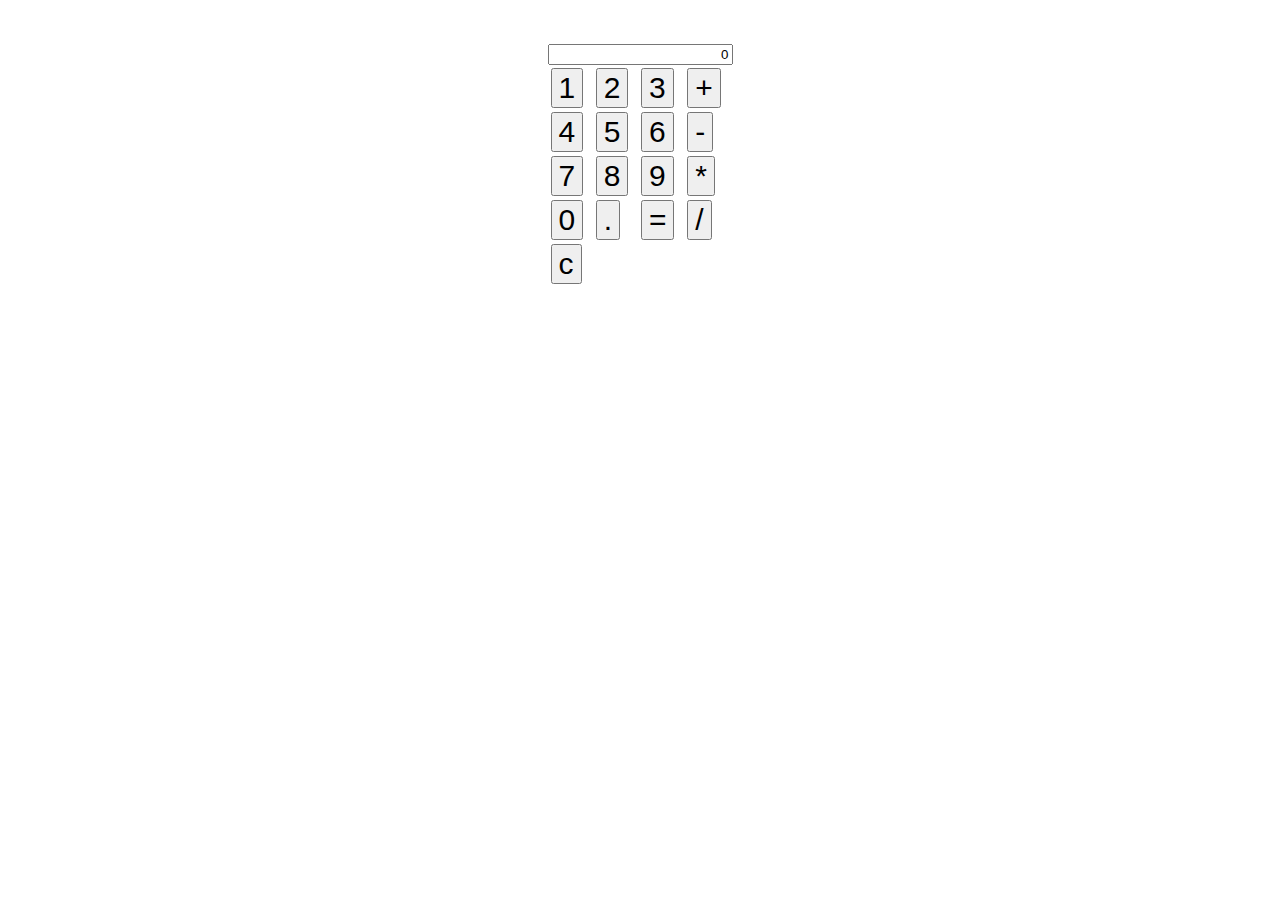
<file: Calculator.html>
<html>
<head>
	<link rel="stylesheet" href="Calculator.css">
</head>
<script>
   var cur_num ="";
  function one(){
  	cur_num=cur_num+"1";
     output.value=cur_num;
    return cur_num;
  }  
  function two(){
  	cur_num=cur_num+"2";
     output.value=cur_num;
    return cur_num;
  }

   function three(){
  	cur_num=cur_num+"3";
     output.value=cur_num;
    return cur_num;
  }

    function four(){
  	cur_num=cur_num+"4";
     output.value=cur_num;
    return cur_num;
  }

    function five(){
  	cur_num=cur_num+"5";
     output.value=cur_num;
    return cur_num;
  }

    function six(){
  	cur_num=cur_num+"6";
     output.value=cur_num;
    return cur_num;
  }

    function seven(){
  	cur_num=cur_num+"7";
     output.value=cur_num;
    return cur_num;
  }

    function eight(){
  	cur_num=cur_num+"8";
     output.value=cur_num;
    return cur_num;
  }

    function nine(){
  	cur_num=cur_num+"9";
     output.value=cur_num;
    return cur_num;
  }

       function point(){
  	cur_num=cur_num+".";
     output.value=cur_num;
    return cur_num;
  }

    function plus(){
  	cur_num=cur_num+"+";
     output.value=cur_num;
    return cur_num;
  }

    function min(){
  	cur_num=cur_num+"-";
     output.value=cur_num;
    return cur_num;
  }

    function mul(){
  	cur_num=cur_num+"*";
     output.value=cur_num;
    return cur_num;
  }

    function div(){
  	cur_num=cur_num+"/";
     output.value=cur_num;
    return cur_num;
  }

  function equal(){
  	output.value=eval(cur_num);
  	cur_num=eval(cur_num);
  	return cur_num;
  }


  function clean(){
    output.value="0";
    cur_num="";
    return cur_num;
  }
</script>
<body>
	  <center>
	  <table id='tbl'>
      <caption><input id="output" value="0"  type="text" text-align = right;></input></caption></br></br>
      <tr><td><button onclick='one()'>1</button></td>
      <td><button onclick='two()'>2</button></td>
      <td><button onclick='three()'>3</button></td>
      <td><button onclick='plus()'>+</button></td>
      <tr><td><button onclick='four()'>4</button></td>
      <td><button onclick='five()'>5</button></td>
      <td><button onclick='six()'>6</button></td>
      <td><button onclick='min()'>-</button></td>
      <tr><td><button onclick='seven()'>7</button></td>
      <td><button onclick='eight()'>8</button></td>
      <td><button onclick='nine()'>9</button></td>
      <td><button onclick='mul()'>*</button></td>
      <tr><td><button onclick='zero()'>0</button></td>
      <td><button onclick='point()'>.</button></td>
      <td><button onclick='equal()'>=</buttom></td>
      <td><button onclick='div()'>/</button></td>
      <tr><td><button onclick='clean()'>c</buttom></td>
  </table>
  </center>
</body>
</html>
</file>
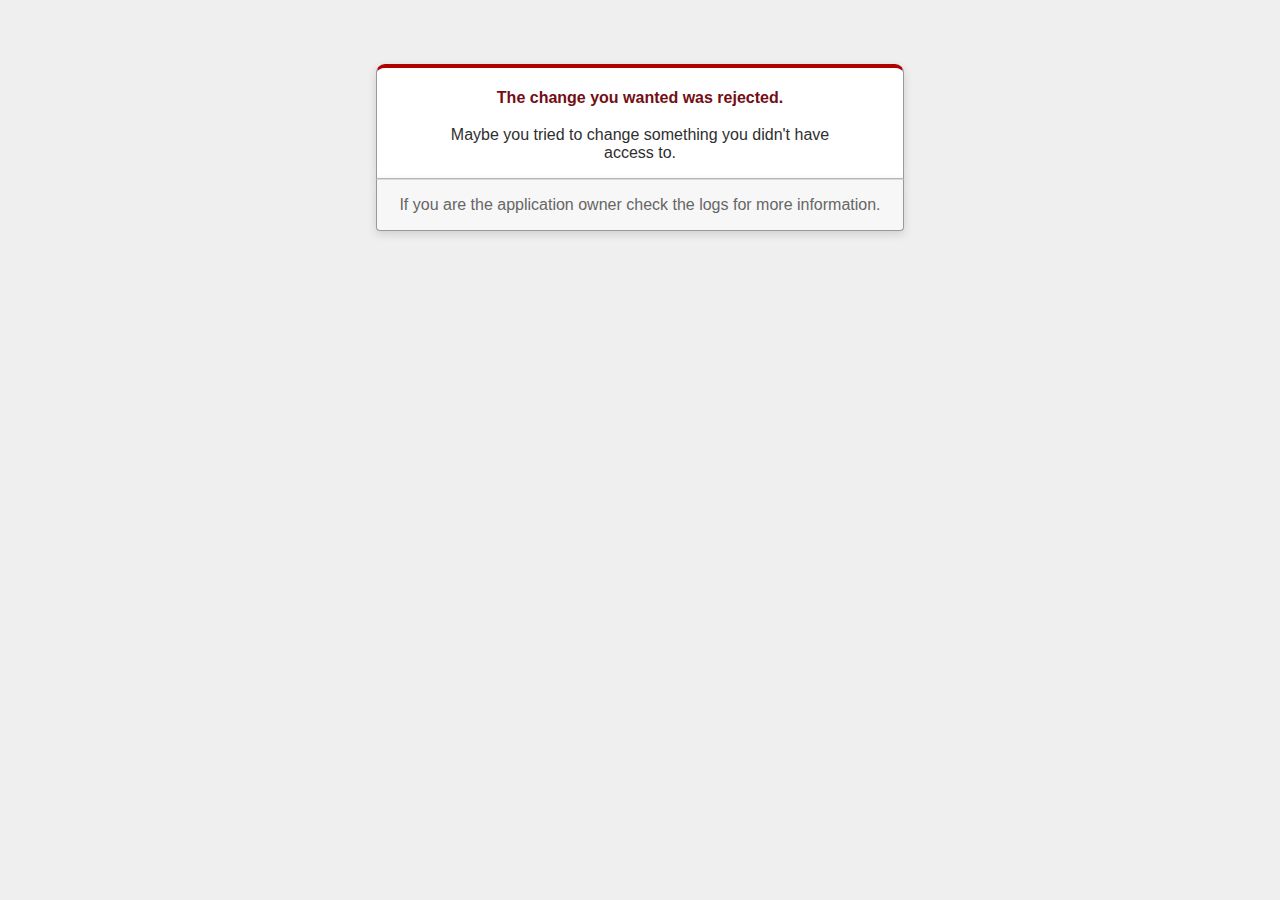
<file: messageboard/public/422.html>
<!DOCTYPE html>
<html>
<head>
  <title>The change you wanted was rejected (422)</title>
  <meta name="viewport" content="width=device-width,initial-scale=1">
  <style>
  body {
    background-color: #EFEFEF;
    color: #2E2F30;
    text-align: center;
    font-family: arial, sans-serif;
    margin: 0;
  }

  div.dialog {
    width: 95%;
    max-width: 33em;
    margin: 4em auto 0;
  }

  div.dialog > div {
    border: 1px solid #CCC;
    border-right-color: #999;
    border-left-color: #999;
    border-bottom-color: #BBB;
    border-top: #B00100 solid 4px;
    border-top-left-radius: 9px;
    border-top-right-radius: 9px;
    background-color: white;
    padding: 7px 12% 0;
    box-shadow: 0 3px 8px rgba(50, 50, 50, 0.17);
  }

  h1 {
    font-size: 100%;
    color: #730E15;
    line-height: 1.5em;
  }

  div.dialog > p {
    margin: 0 0 1em;
    padding: 1em;
    background-color: #F7F7F7;
    border: 1px solid #CCC;
    border-right-color: #999;
    border-left-color: #999;
    border-bottom-color: #999;
    border-bottom-left-radius: 4px;
    border-bottom-right-radius: 4px;
    border-top-color: #DADADA;
    color: #666;
    box-shadow: 0 3px 8px rgba(50, 50, 50, 0.17);
  }
  </style>
</head>

<body>
  <!-- This file lives in public/422.html -->
  <div class="dialog">
    <div>
      <h1>The change you wanted was rejected.</h1>
      <p>Maybe you tried to change something you didn't have access to.</p>
    </div>
    <p>If you are the application owner check the logs for more information.</p>
  </div>
</body>
</html>
</file>
<file: Calculator.css>
input{
	text-align: right;
}
button{font-size: 30px;}
body{
	background-image:url('http://www.swan-yer.com/beijing/UploadFiles_8374/201209/2012090520501839.jpg');
}
</file>
